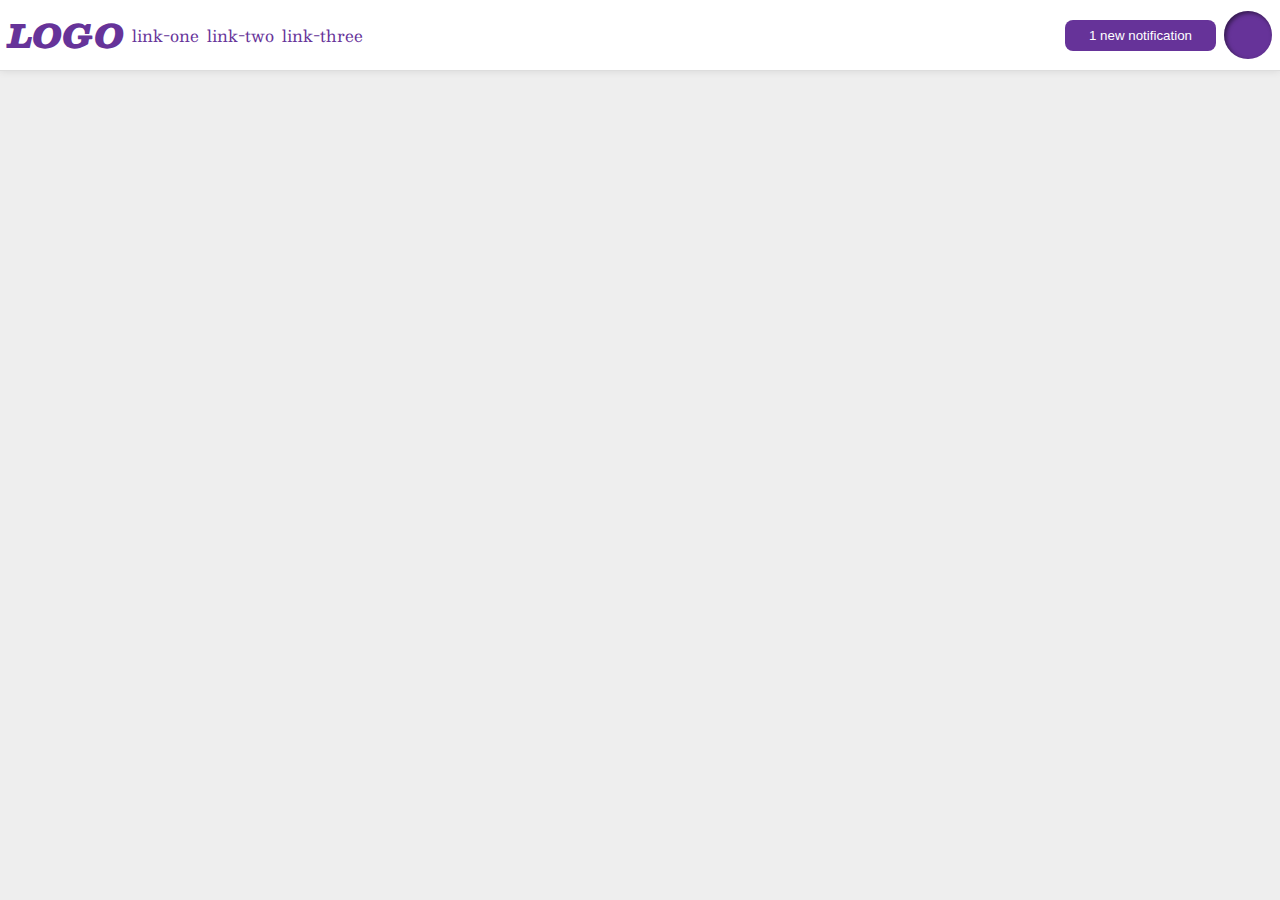
<file: flex/03-flex-header-2/index.html>
<!DOCTYPE html>
<html lang="en">
  <head>
    <meta charset="UTF-8">
    <meta http-equiv="X-UA-Compatible" content="IE=edge">
    <meta name="viewport" content="width=device-width, initial-scale=1.0">
    <title>Flex Header 2</title>
    <link rel="stylesheet" href="style.css">
  </head>
  <body>
    <div class="header">
      <div class="nav-left">
        <div class="logo">
          LOGO
        </div>
        <ul class="links">
          <li><a href="google.com">link-one</a></li>
          <li><a href="google.com">link-two</a></li>
          <li><a href="google.com">link-three</a></li>
        </ul>
      </div>
      <div class="nav-right">
        <button class="notifications">
          1 new notification
        </button>
        <div class="profile-image"></div>
      </div>
    </div>
  </body>
</html>
</file>
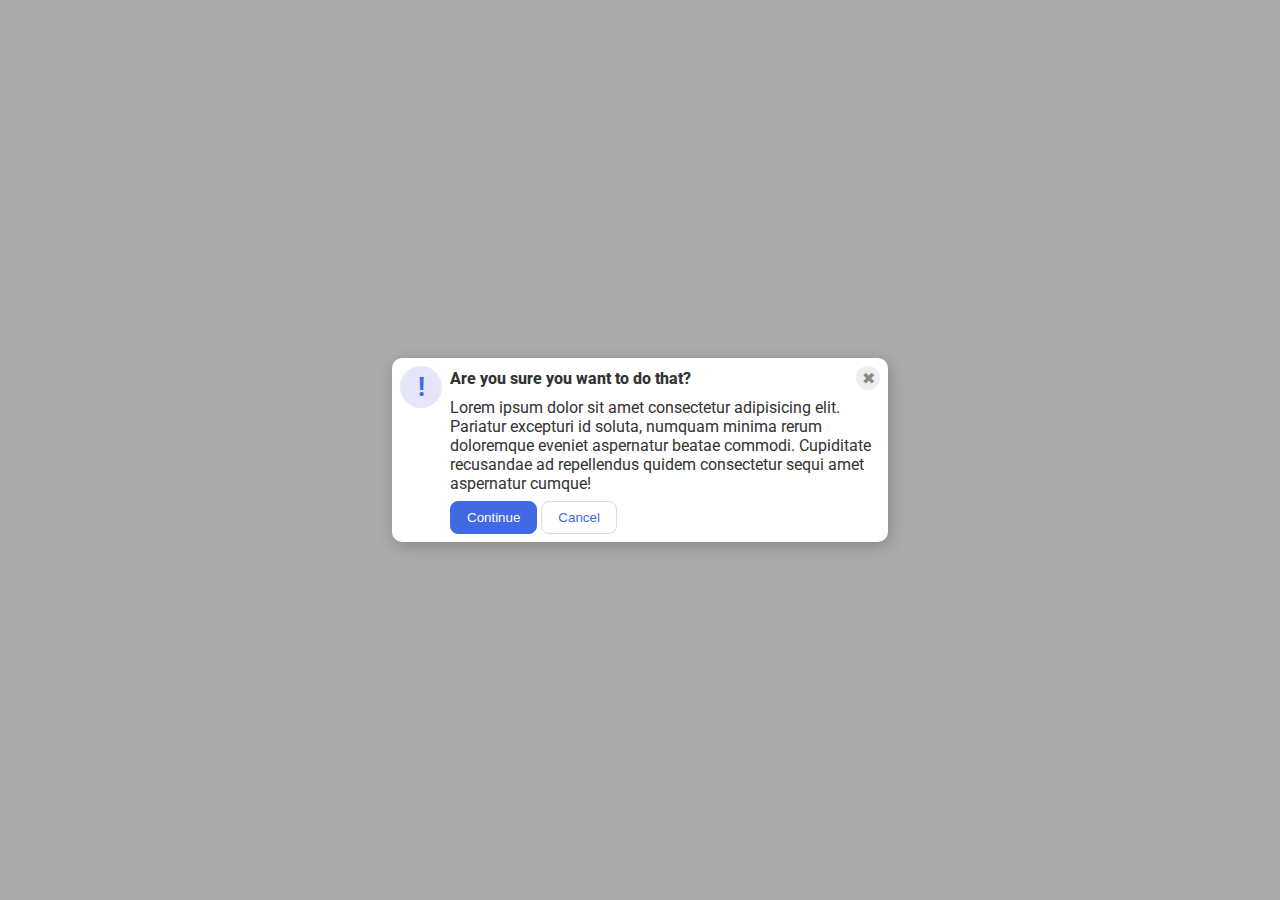
<file: flex/05-flex-modal/index.html>
<!DOCTYPE html>
<html lang="en">
  <head>
    <meta charset="UTF-8">
    <meta http-equiv="X-UA-Compatible" content="IE=edge">
    <meta name="viewport" content="width=device-width, initial-scale=1.0">
    <link rel="stylesheet" href="style.css">
    <title>Modal</title>
  </head>
  <body>
    <div class="modal">
      <div class="left">
        <div class="icon">!</div>
      </div>
      <div class="right">
        <div class="top">
          <div class="header">Are you sure you want to do that?</div>
          <div class="close-button">✖</div>
        </div>
        <div class="bottom">
          <div class="text">Lorem ipsum dolor sit amet consectetur adipisicing elit. Pariatur excepturi id soluta, numquam minima rerum doloremque eveniet aspernatur beatae commodi. Cupiditate recusandae ad repellendus quidem consectetur sequi amet aspernatur cumque!</div>
          <button class="continue">Continue</button>
          <button class="cancel">Cancel</button>
        </div>
      </div>
    </div>
  </body>
</html>
</file>
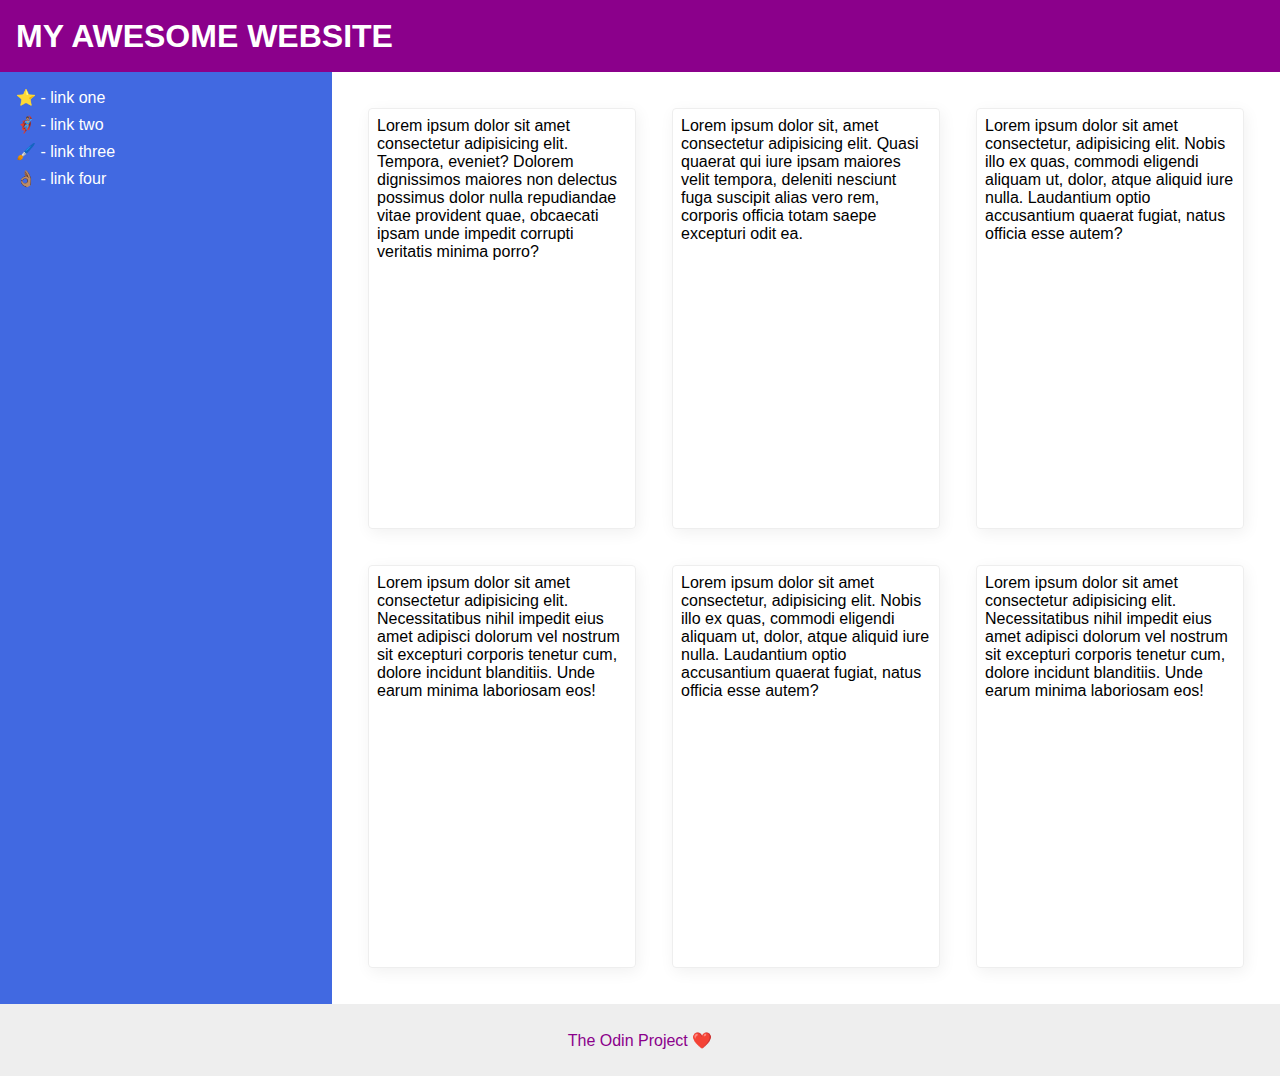
<file: flex/07-flex-layout-2/index.html>
<!DOCTYPE html>
<html lang="en">
  <head>
    <meta charset="UTF-8">
    <meta http-equiv="X-UA-Compatible" content="IE=edge">
    <meta name="viewport" content="width=device-width, initial-scale=1.0">
    <title>The Holy Grail</title>
    <link rel="stylesheet" href="style.css">
  </head>
  <body>
    <div class="container">
      <div class="header">
        MY AWESOME WEBSITE
      </div>
      
      <main>
        <div class="sidebar">
          <ul>
            <li><a href="#">⭐ - link one</a></li>
            <li><a href="#">🦸🏽‍♂️ - link two</a></li>
            <li><a href="#">🖌️ - link three</a></li>
            <li><a href="#">👌🏽 - link four</a></li>
          </ul>
        </div>
    
        <div class="card-container">
          <div class="card">Lorem ipsum dolor sit amet consectetur adipisicing elit. Tempora, eveniet? Dolorem dignissimos maiores non delectus possimus dolor nulla repudiandae vitae provident quae, obcaecati ipsam unde impedit corrupti veritatis minima porro?</div>
          <div class="card">Lorem ipsum dolor sit, amet consectetur adipisicing elit. Quasi quaerat qui iure ipsam maiores velit tempora, deleniti nesciunt fuga suscipit alias vero rem, corporis officia totam saepe excepturi odit ea.</div>
          <div class="card">Lorem ipsum dolor sit amet consectetur, adipisicing elit. Nobis illo ex quas, commodi eligendi aliquam ut, dolor, atque aliquid iure nulla. Laudantium optio accusantium quaerat fugiat, natus officia esse autem?</div>
          <div class="card">Lorem ipsum dolor sit amet consectetur adipisicing elit. Necessitatibus nihil impedit eius amet adipisci dolorum vel nostrum sit excepturi corporis tenetur cum, dolore incidunt blanditiis. Unde earum minima laboriosam eos!</div>
          <div class="card">Lorem ipsum dolor sit amet consectetur, adipisicing elit. Nobis illo ex quas, commodi eligendi aliquam ut, dolor, atque aliquid iure nulla. Laudantium optio accusantium quaerat fugiat, natus officia esse autem?</div>
          <div class="card">Lorem ipsum dolor sit amet consectetur adipisicing elit. Necessitatibus nihil impedit eius amet adipisci dolorum vel nostrum sit excepturi corporis tenetur cum, dolore incidunt blanditiis. Unde earum minima laboriosam eos!</div>
        </div>
      </main>
      
      <div class="footer">
        The Odin Project ❤️
      </div>
    </div>
  </body>
</html>
</file>
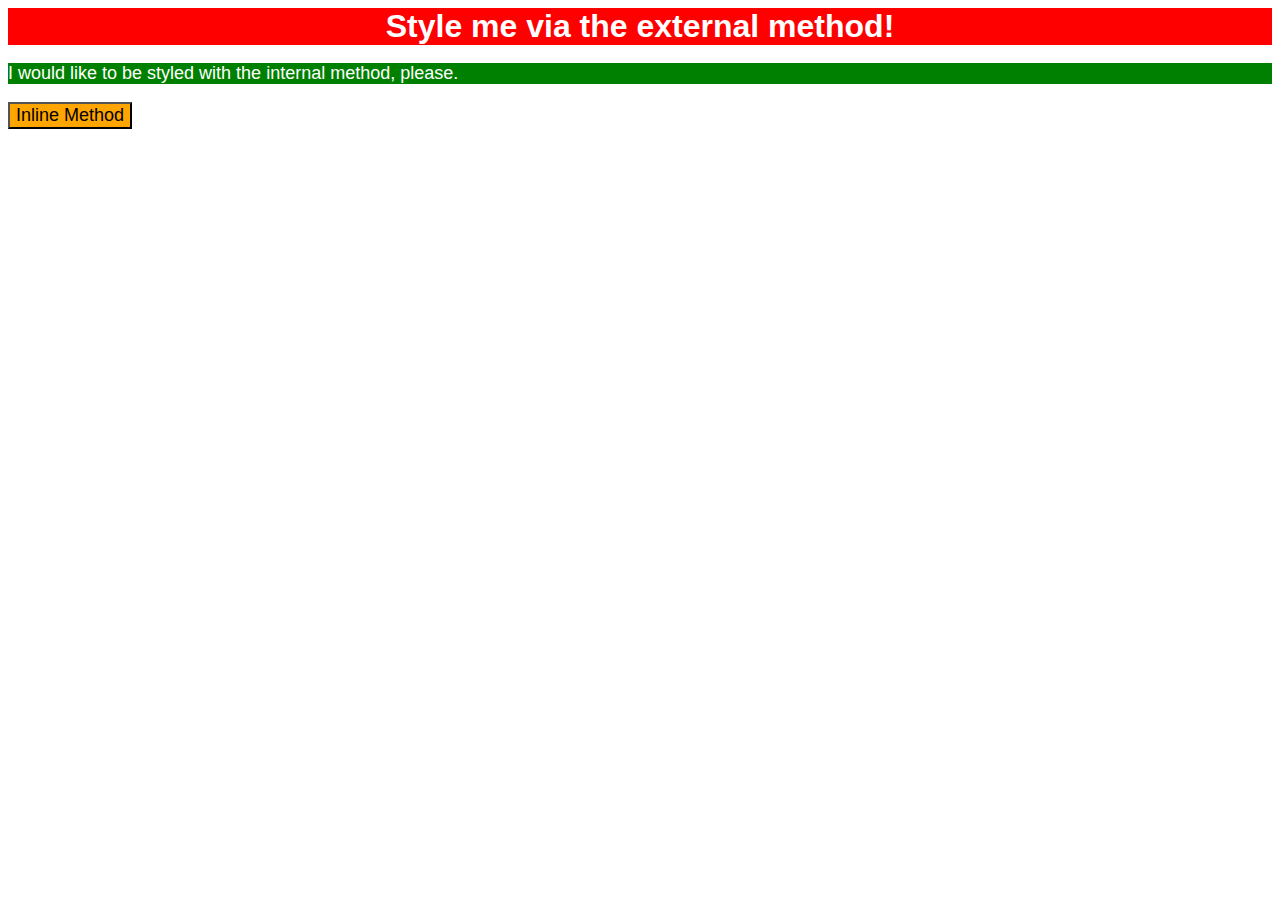
<file: foundations/01-css-methods/index.html>
<!DOCTYPE html>
<html lang="en">
  <head>
    <meta charset="UTF-8">
    <meta http-equiv="X-UA-Compatible" content="IE=edge">
    <meta name="viewport" content="width=device-width, initial-scale=1.0">
    <title>Methods for Adding CSS</title>
    <link rel="stylesheet" href="styles.css">
  </head>
  <style>
    p {
      color: #fff;
      background-color: green;
      font-size: 18px;
      font-family: sans-serif;
    }
  </style>
  <body>
    <div>Style me via the external method!</div>
    <p>I would like to be styled with the internal method, please.</p>
    <button style="font-size: 18px;background-color: orange;">Inline Method</button>
  </body>
</html>
</file>
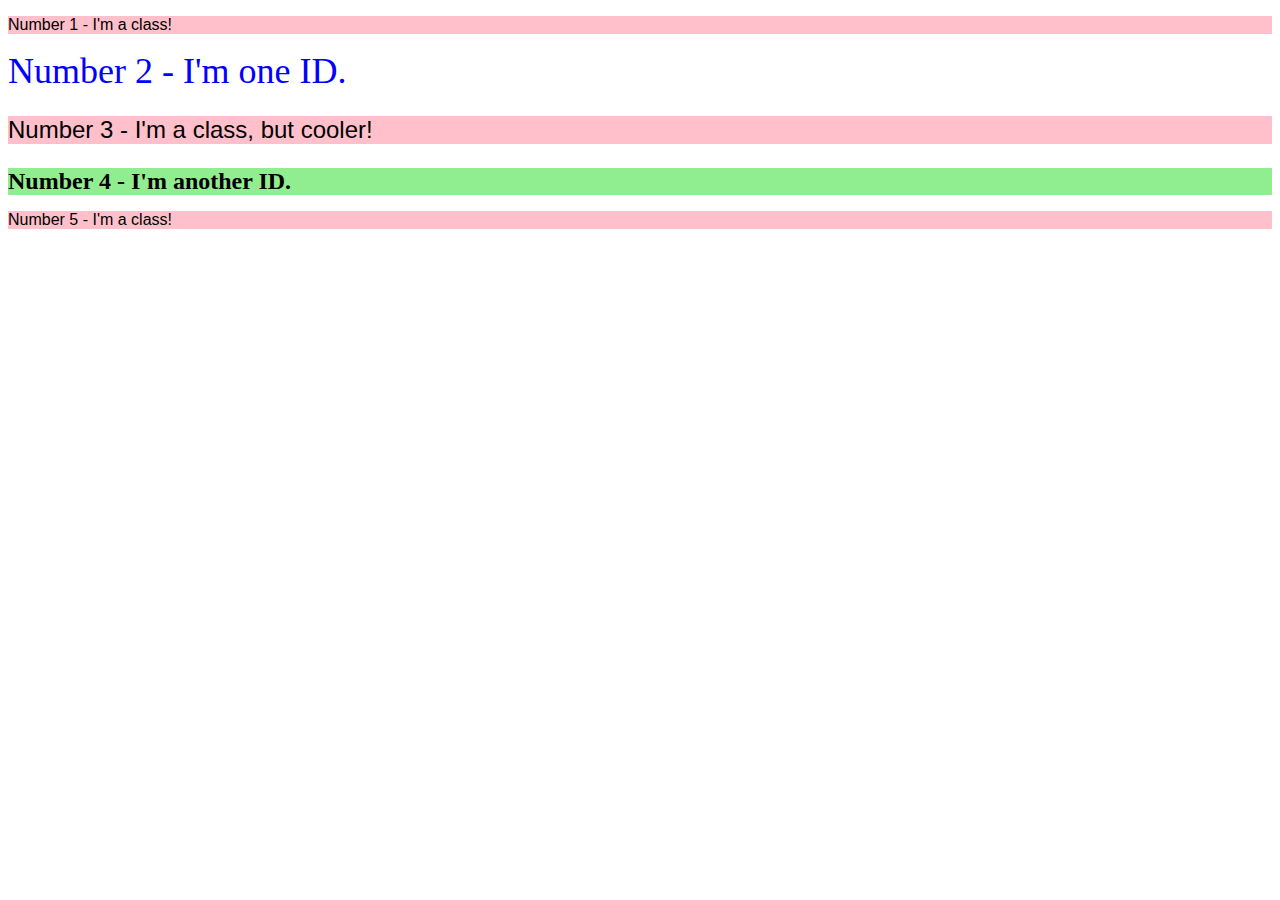
<file: foundations/02-class-id-selectors/index.html>
<!DOCTYPE html>
<html lang="en">
  <head>
    <meta charset="UTF-8">
    <meta http-equiv="X-UA-Compatible" content="IE=edge">
    <meta name="viewport" content="width=device-width, initial-scale=1.0">
    <title>Class and ID Selectors</title>
    <link rel="stylesheet" href="style.css">
  </head>
  <body>
    <p class="odd">Number 1 - I'm a class!</p>
    <div class="even" id="two">Number 2 - I'm one ID.</div>
    <p class="odd cooler">Number 3 - I'm a class, but cooler!</p>
    <div class="even" id="four">Number 4 - I'm another ID.</div>
    <p class="odd">Number 5 - I'm a class!</p>
  </body>
</html>
</file>
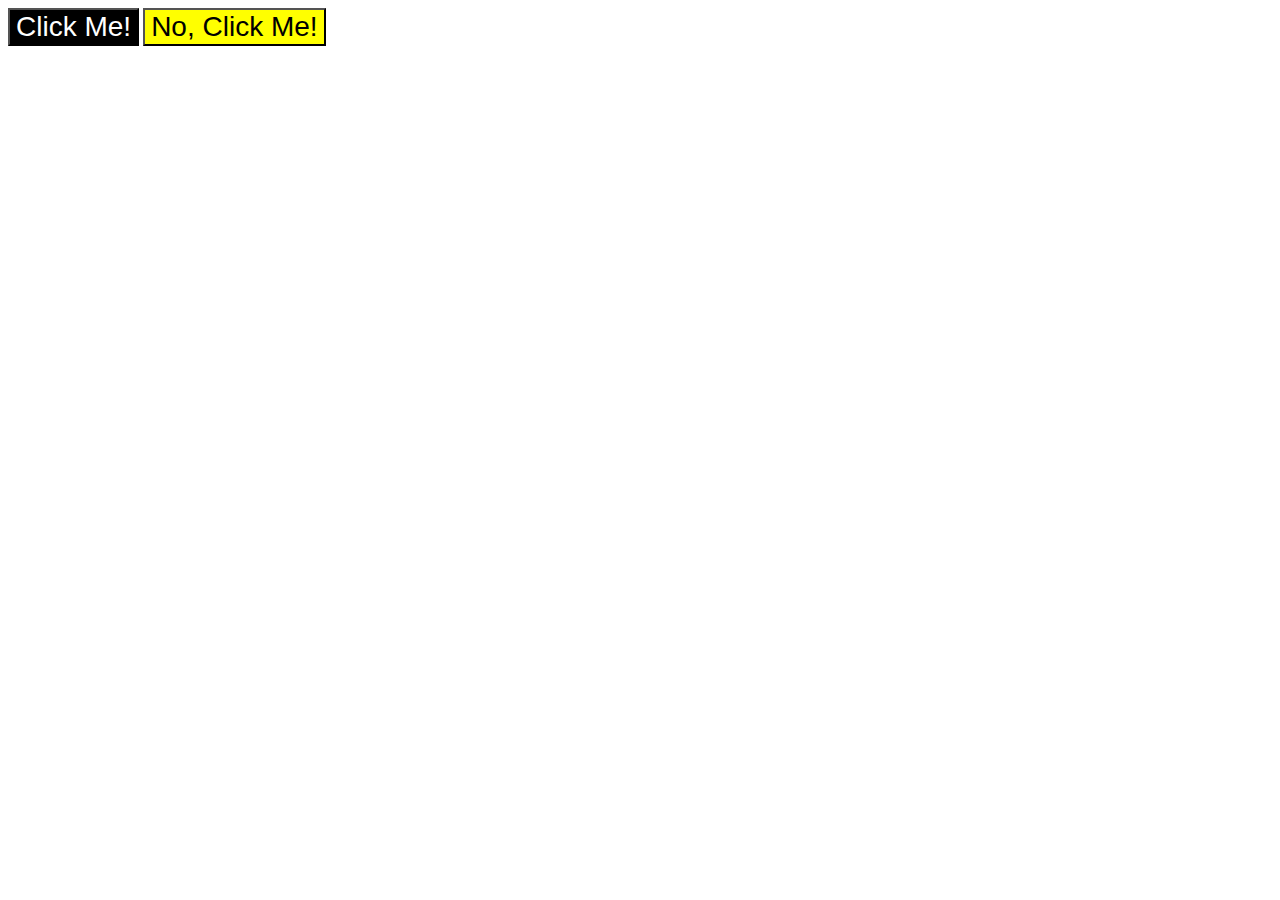
<file: foundations/03-grouping-selectors/index.html>
<!DOCTYPE html>
<html lang="en">
  <head>
    <meta charset="UTF-8">
    <meta http-equiv="X-UA-Compatible" content="IE=edge">
    <meta name="viewport" content="width=device-width, initial-scale=1.0">
    <title>Grouping Selectors</title>
    <link rel="stylesheet" href="style.css">
  </head>
  <body>
    <button class="btn-one">Click Me!</button>
    <button class="btn-two">No, Click Me!</button>
  </body>
</html>
</file>
<file: flex/03-flex-header-2/style.css>
/* this is some magical font-importing.  
you'll learn about it later. */
@import url('https://fonts.googleapis.com/css2?family=Besley:ital,wght@0,400;1,900&display=swap');

body {
  margin: 0;
  background: #eee;
  font-family: Besley, serif;
}

.header {
  background: white;
  border-bottom: 1px solid #ddd;
  box-shadow: 0 0 8px rgba(0,0,0,.1);
  display: flex;
  justify-content: space-between;
  align-items: center;
  padding: 8px;
}

.nav-left {
  display: flex;
  gap: 8px;
  align-items: center;
}

.nav-right {
  display: flex;
  gap: 8px;
  align-items: center;
}

.profile-image {
  background: rebeccapurple;
  box-shadow: inset 2px 2px 4px rgba(0,0,0,.5);
  border-radius: 50%;
  width: 48px;
  height: 48px;
}

.logo {
  color: rebeccapurple;
  font-size: 32px;
  font-weight: 900;
  font-style: italic;
}

button {
  border: none;
  border-radius: 8px;
  background: rebeccapurple;
  color: white;
  padding: 8px 24px;
}

a {
  /* this removes the line under our links */
  text-decoration: none;
  color: rebeccapurple;
}

ul {
  list-style-type: none;
  display: flex;
  margin: 0;
  padding: 0;
  gap: 8px;
}
</file>
<file: flex/05-flex-modal/style.css>
@import url('https://fonts.googleapis.com/css2?family=Roboto:wght@400;700&display=swap');

html, body {
  height: 100%;
}

body {
  font-family: Roboto, sans-serif;
  margin: 0;
  background: #aaa;
  color: #333;
  /* I'll give you this one for free lol */
  display: flex;
  align-items: center;
  justify-content: center;
}

.modal {
  background: white;
  width: 480px;
  border-radius: 10px;
  box-shadow: 2px 4px 16px rgba(0,0,0,.2);
  display: flex;
  padding: 8px;
  gap: 8px;
}

.top {
  display: flex;
  justify-content: space-between;
  align-items: center;
  margin-bottom: 8px;
  font-weight: 800;
}

.text {
  padding-bottom: 8px;
  padding-right: 8px;
}

.icon {
  color: royalblue;
  font-size: 26px;
  font-weight: 700;
  background: lavender;
  width: 42px;
  height: 42px;
  border-radius: 50%;
  display: flex;
  align-items: center;
  justify-content: center;
}

.close-button {
  background: #eee;
  border-radius: 50%;
  color: #888;
  font-weight: 400;
  font-size: 16px;
  height: 24px;
  width: 24px;
  display: flex;
  align-items: center;
  justify-content: center;
}

button {
  padding: 8px 16px;
  border-radius: 8px;
}

button.continue {
  background: royalblue;
  border: 1px solid royalblue;
  color: white;
}

button.cancel {
  background: white;
  border: 1px solid #ddd;
  color: royalblue;
}
</file>
<file: flex/07-flex-layout-2/style.css>
body {
  font-family: -apple-system, BlinkMacSystemFont, 'Segoe UI', Roboto, Oxygen, Ubuntu, Cantarell, 'Open Sans', 'Helvetica Neue', sans-serif;
  margin: 0;
  min-height: 100vh;
}

a {
  text-decoration: none;
  color: #fff;
}

ul {
  list-style: none;
  margin: 0;
  padding: 0;
  display: flex;
  flex-direction: column;
  gap: 8px;
}

.container {
  min-height: 100vh;
  display: flex;
  flex-direction: column;
}

main {
  display: flex;
}

.header {
  height: 72px;
  background: darkmagenta;
  color: white;
  font-size: 32px;
  font-weight: 900;
  padding-left: 16px;
  display: flex;
  align-items: center;
}

.footer {
  height: 72px;
  background: #eee;
  color: darkmagenta;
  display: flex;
  justify-content: center;
  align-items: center;
}

.sidebar {
  width: 300px;
  background: royalblue;
  min-height: 100vh;
  padding: 16px;
  flex-shrink: 0;
}

.card-container {
  display: flex;
  flex-wrap: wrap;
  padding: 36px;
  gap: 36px;
}

.card {
  border: 1px solid #eee;
  box-shadow: 2px 4px 16px rgba(0,0,0,.06);
  border-radius: 4px;
  width: 250px;
  padding: 8px;
}
</file>
<file: foundations/01-css-methods/styles.css>
div {
    text-align: center;
    color: #fff;
    background-color: red;
    font-size: 32px;
    font-weight: bold;
    font-family: sans-serif;
}
</file>
<file: foundations/02-class-id-selectors/style.css>
/*
* **All odd numbered elements**: a light red/pink background, and a list of fonts containing `Verdana` and `DejaVu Sans` with `sans-serif` as a fallback
* **The second element**: blue text and a font size of 36px
* **The third element**: in addition to the styles for all odd numbered elements, add a font size of 24px
* **The fourth element**: a light green background, a font size of 24px, and bold
*/

.odd {
    background-color: pink;
    font-family: Verdana, Geneva, Tahoma, sans-serif;
}

#two {
    color: blue;
    font-size: 36px;
}

.cooler {
    font-size: 24px;
}

#four {
    background-color: lightgreen;
    font-size: 24px;
    font-weight: bold;
}
</file>
<file: foundations/03-grouping-selectors/style.css>
/*
* **The first element**: a black background and white text
* **The second element**: a yellow background
* **Both elements**: a font size of 28px and a list of fonts containing `Helvetica` and `Times New Roman`, with `sans-serif` as a fallback 
*/

button {
    font-size: 28px;
    font-family: Arial, Helvetica, sans-serif;
}

.btn-one {
    background-color: #000;
    color: #fff;
}

.btn-two {
    background-color: yellow;
}
</file>
